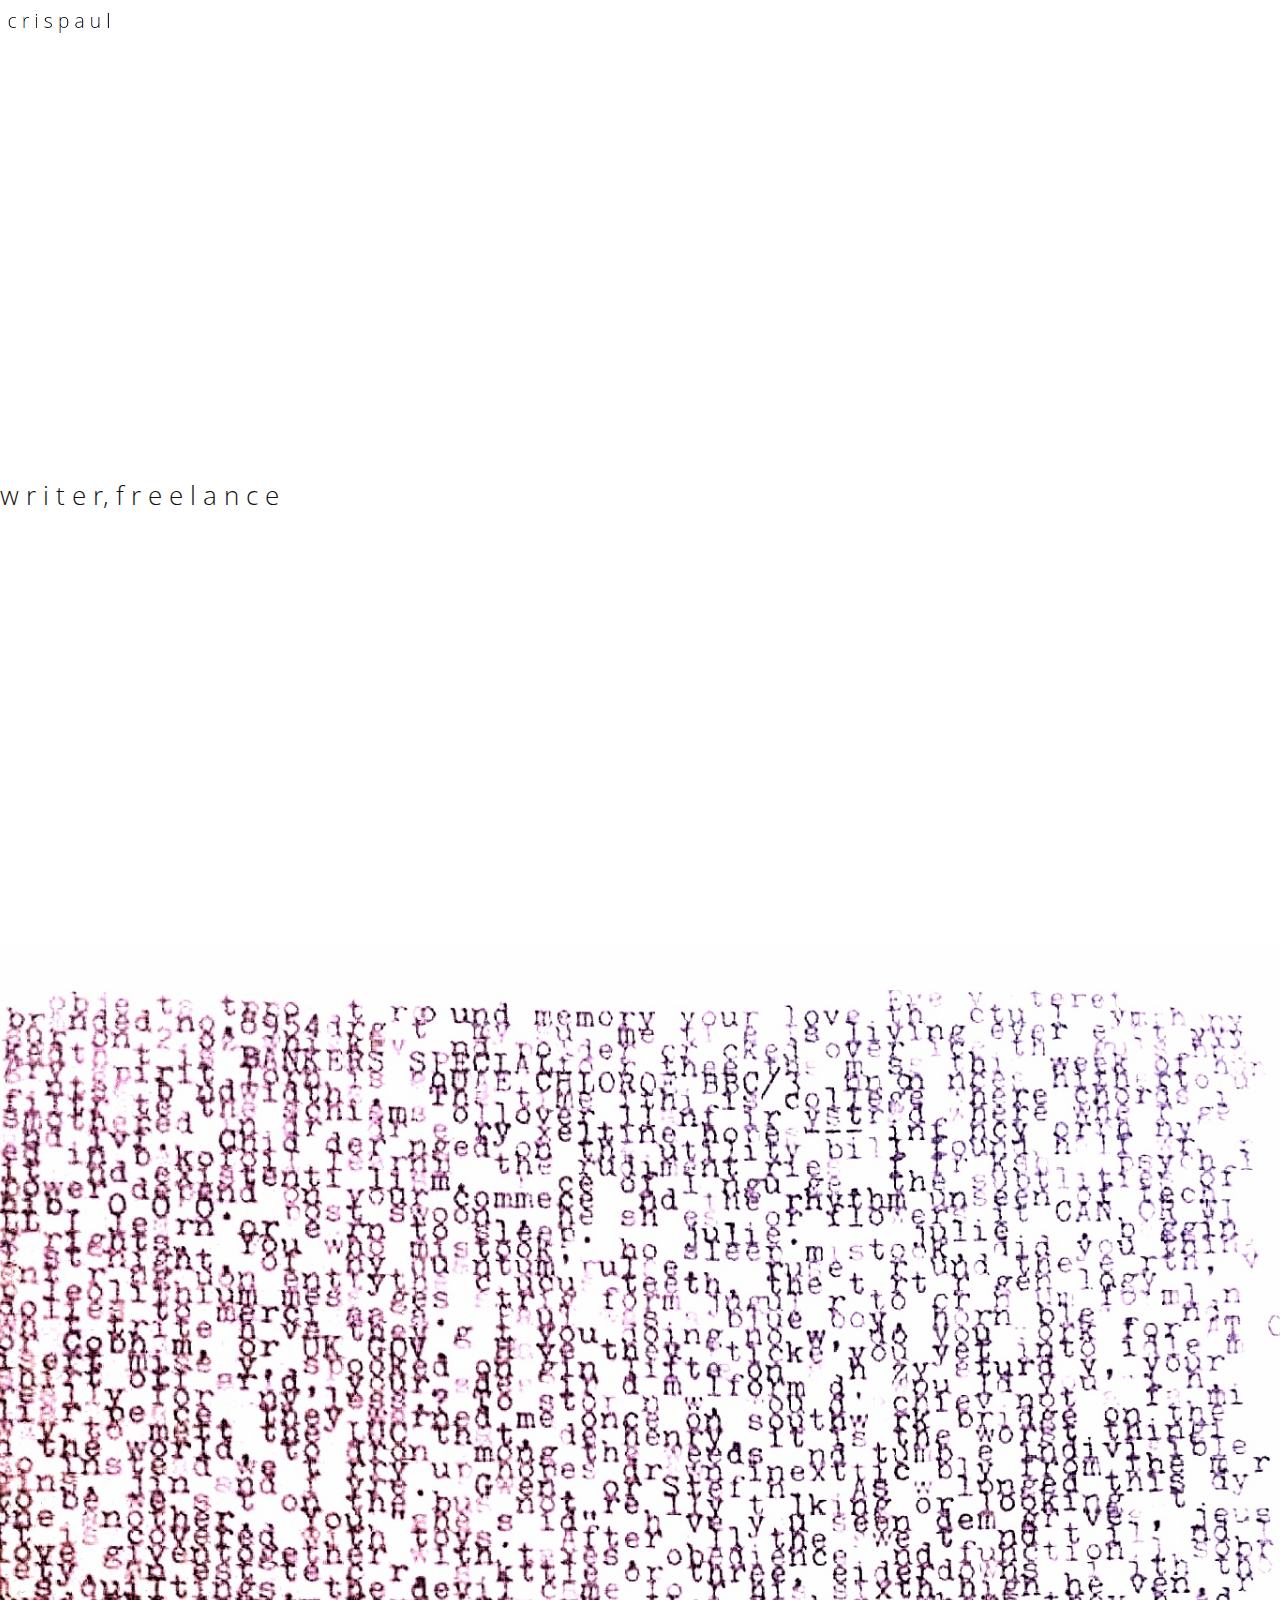
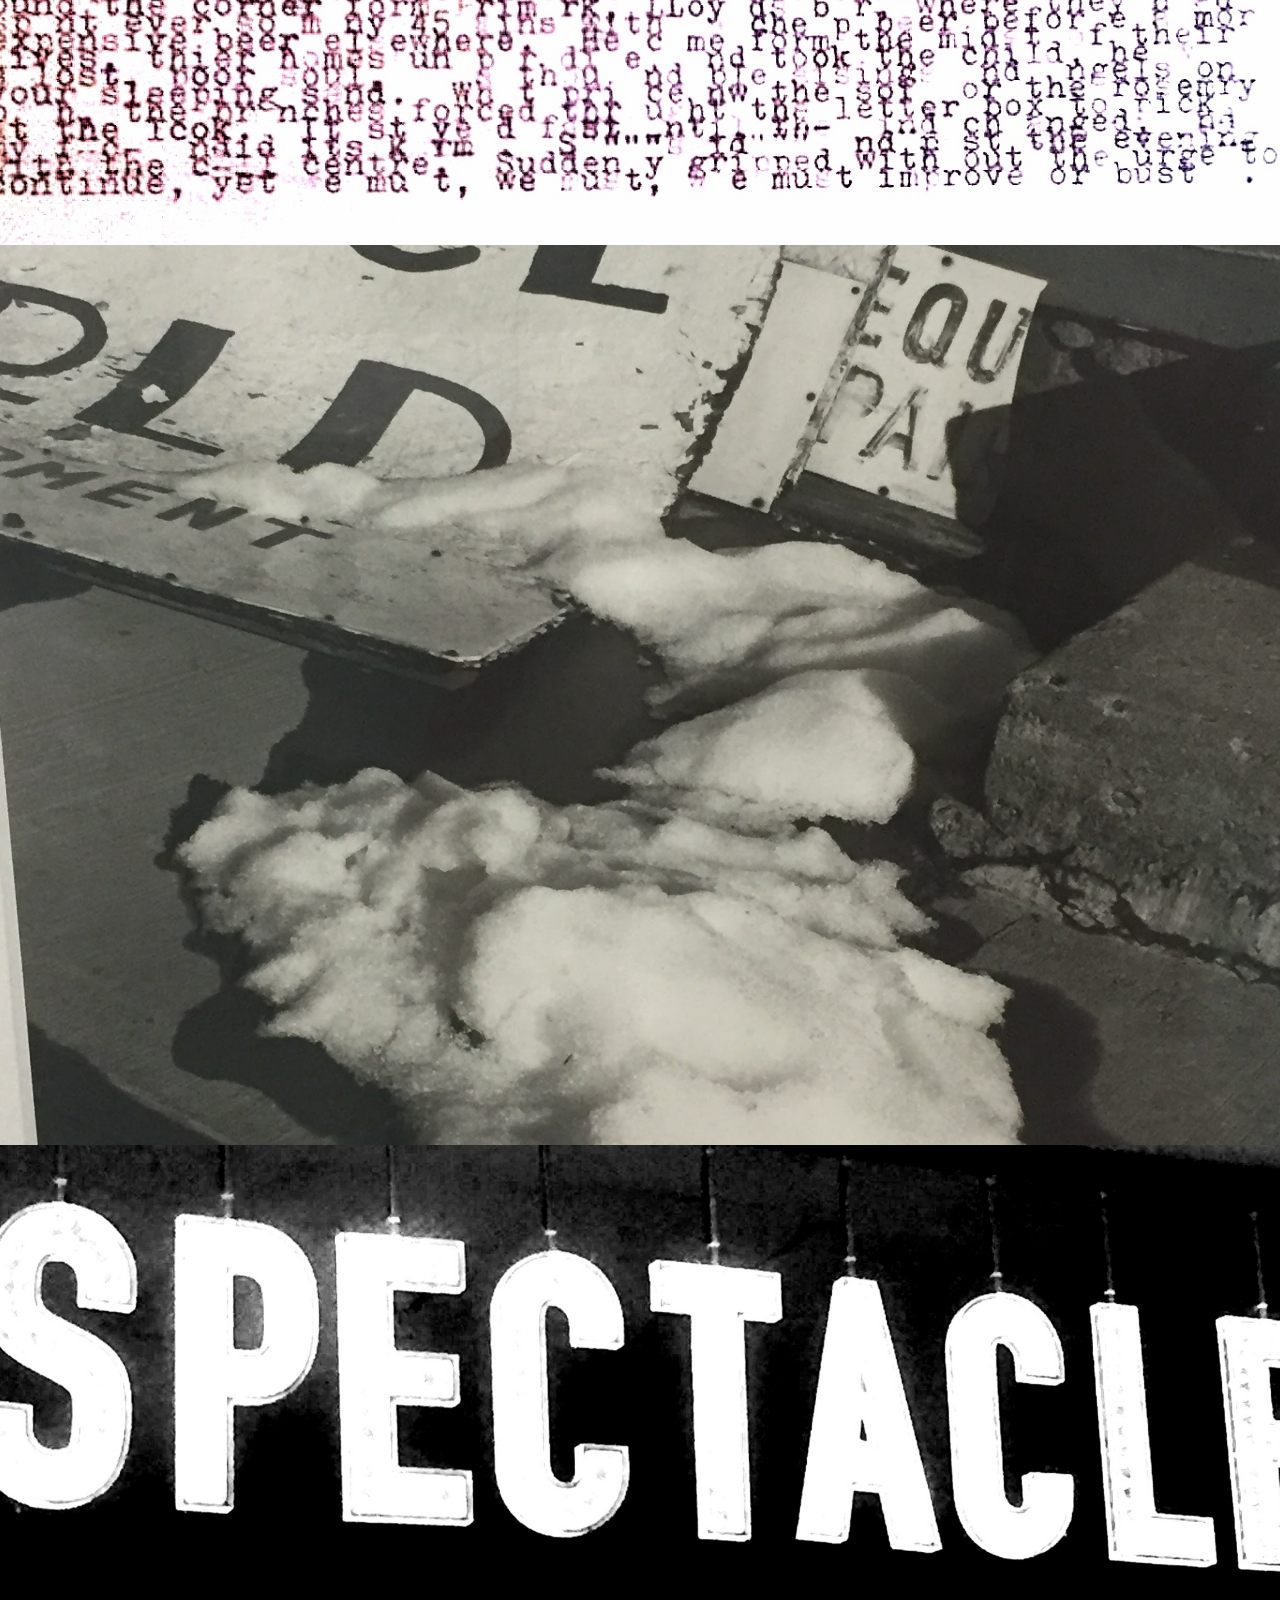
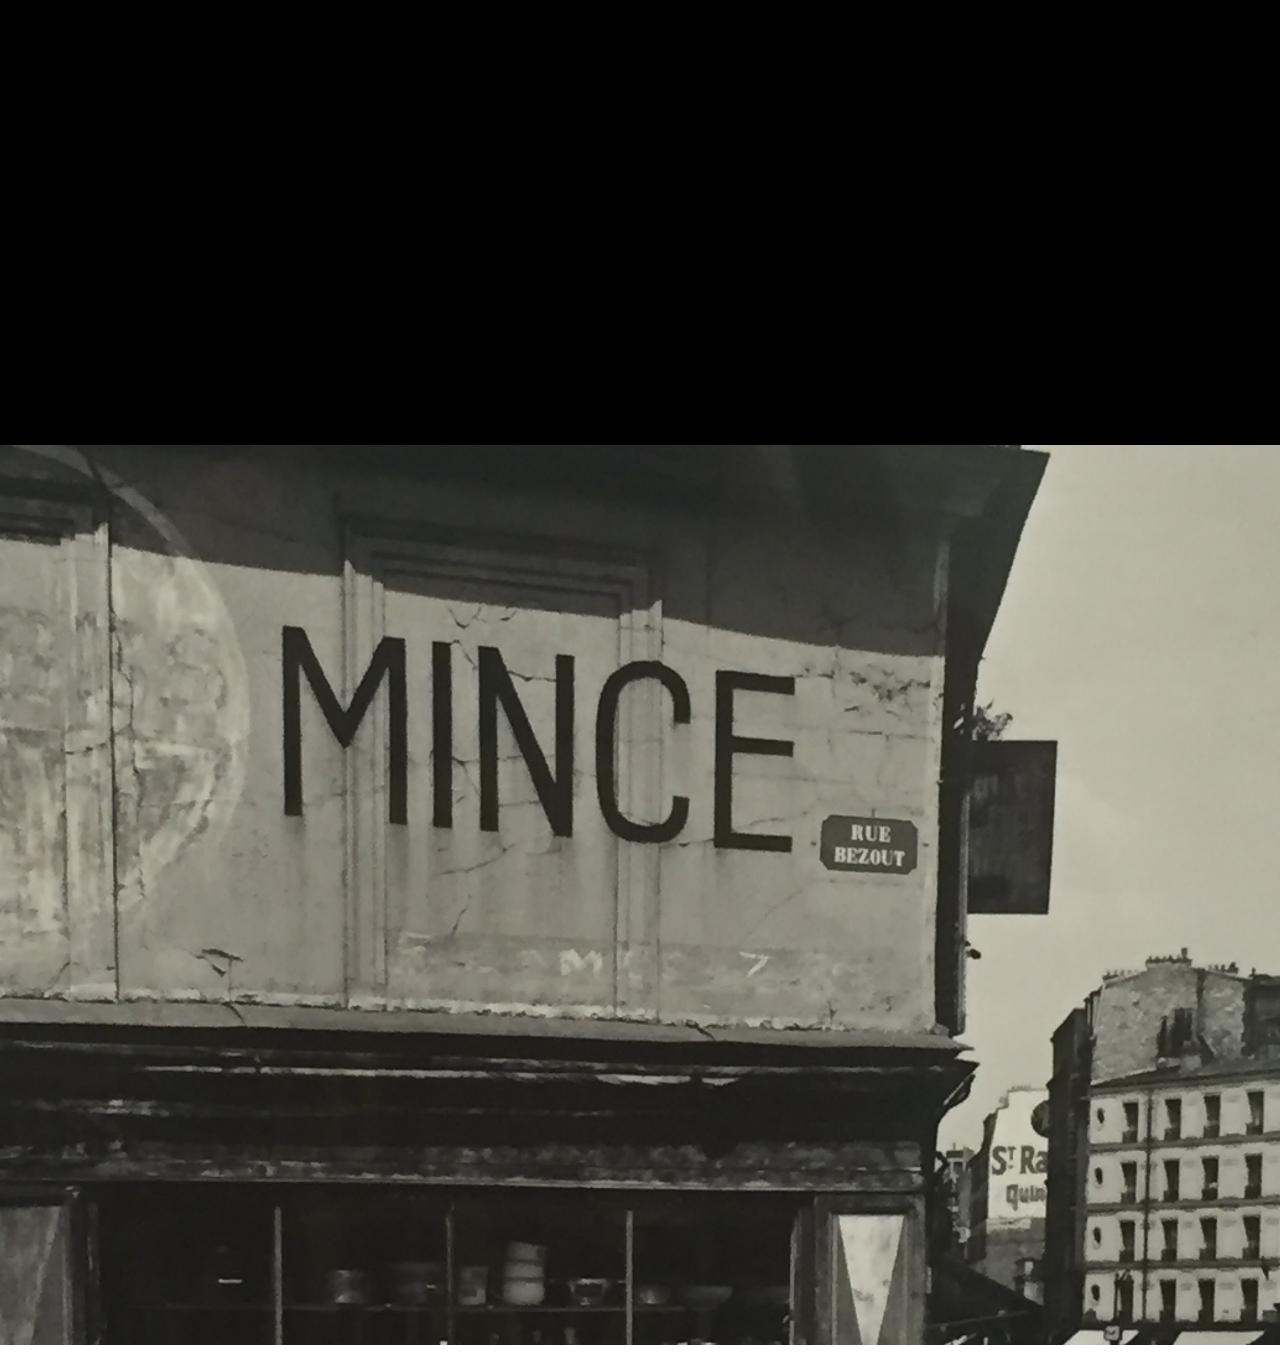
<file: index.html>
<!DOCTYPE html>
<html lang="en">
   <head>
      <meta charset="utf-8">
      <meta http-equiv="X-UA-Compatible" content="IE=edge">
      <meta name="viewport" content="width=device-width, initial-scale=1">
      <meta name="description" content="">
      <meta name="author" content="">
      <title>c r i s p a u l</title>
      <!-- Css -->
      <link href="/bootstrap.css" rel="stylesheet">
      <link href="/style.css" rel="stylesheet">
   </head>
   <body>
      <nav class="navbar navbar-default navbar-fixed-top">
         <div class="col-md-12">
            <div class="nav">
               <button class="btn-nav">
               <span class="icon-bar inverted top"></span>
               <span class="icon-bar inverted middle"></span>
               <span class="icon-bar inverted bottom"></span>
               </button>
            </div>
            <a class="navbar-brand" href="/index.html">
            <img class="logo" src="/crispaul.png" alt="crispaul">
            </a>
            <div class="nav-content hideNav hidden">
               <ul class="nav-list vcenter">
                  <li class="nav-item"><a class="item-anchor" href="/index.html">Home</a></li>
                  <li class="nav-item"><a class="item-anchor" href="/about.html">About Me</a></li>
                  <li class="nav-item"><a class="item-anchor" href="/portfolio.html">Portfolio</a></li>
                  <li class="nav-item"><a class="item-anchor" href="/contact.html">Contact</a></li>
               </ul>
            </div>
         </div>
      </nav>
      <!-- Header -->
      <div class="span12">
         <div class="col-md-6 no-gutter text-center fill">
            <h2 class="vcenter">w r i t e r, f r e e l a n c e</h2>
         </div>
         <div class="col-md-6 no-gutter text-center">
            <div id="header" data-speed="2" data-type="background">
               <div id="headslide" class="carousel slide" data-ride="carousel">
                  <div class="carousel-inner" role="listbox">
                     <div class="item active">
                        <img src="/cristext1.jpg" alt="Slide">
                     </div>
                     <div class="item">
                        <img src="/vice.jpg" alt="Slide">
                     </div>
                     <div class="item">
                        <img src="/spec2.jpg" alt="Slide">
                     </div>
                     <div class="item">
                        <img src="/mince.JPG" alt="Slide">
                     </div>
                  </div>
               </div>
            </div>
         </div>
      </div>
      <div style="clear:both;"></div>
      <!-- script -->
      <script src="/jquery.js"></script>
      <script src="/bootstrap.min.js"></script>
      <script src="/menu-color.js"></script>
      <script src="/modernizr.js"></script>
      <script src="/script.js"></script>
   </body>
</html>
</file>
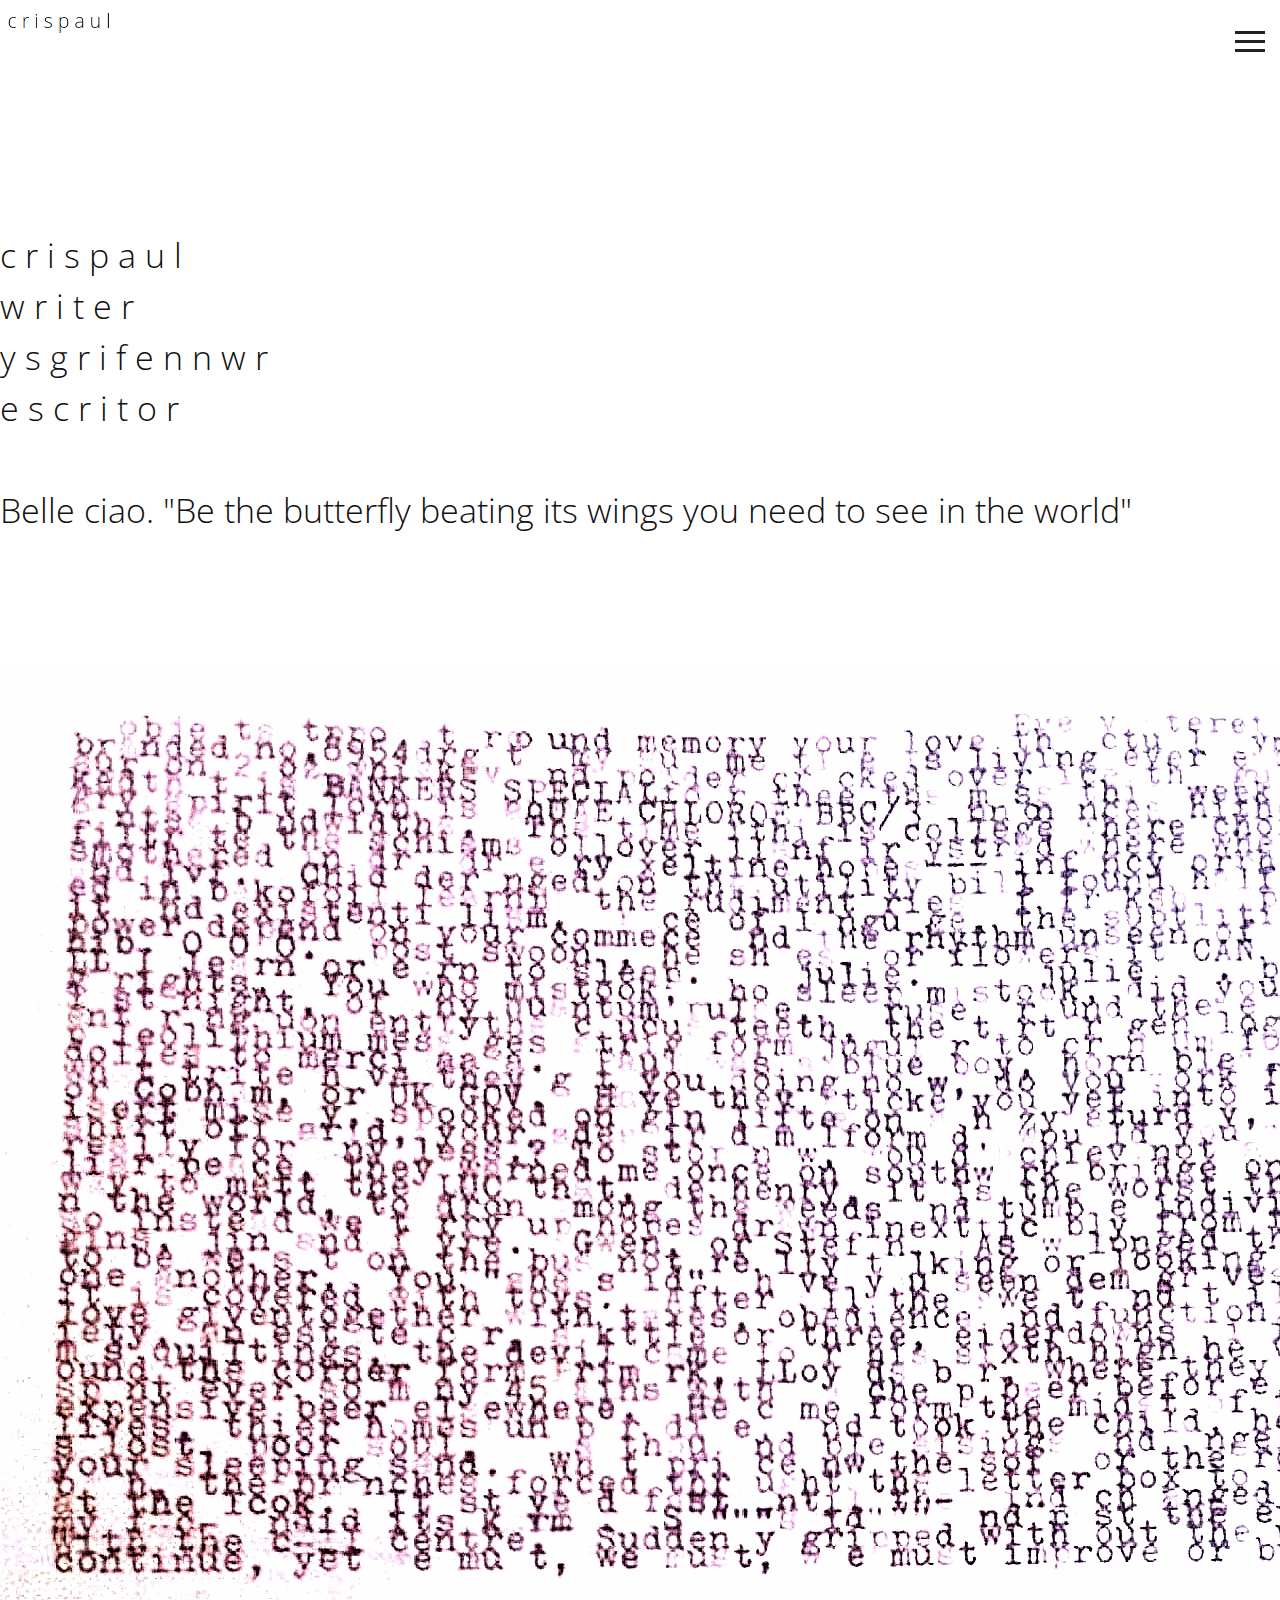
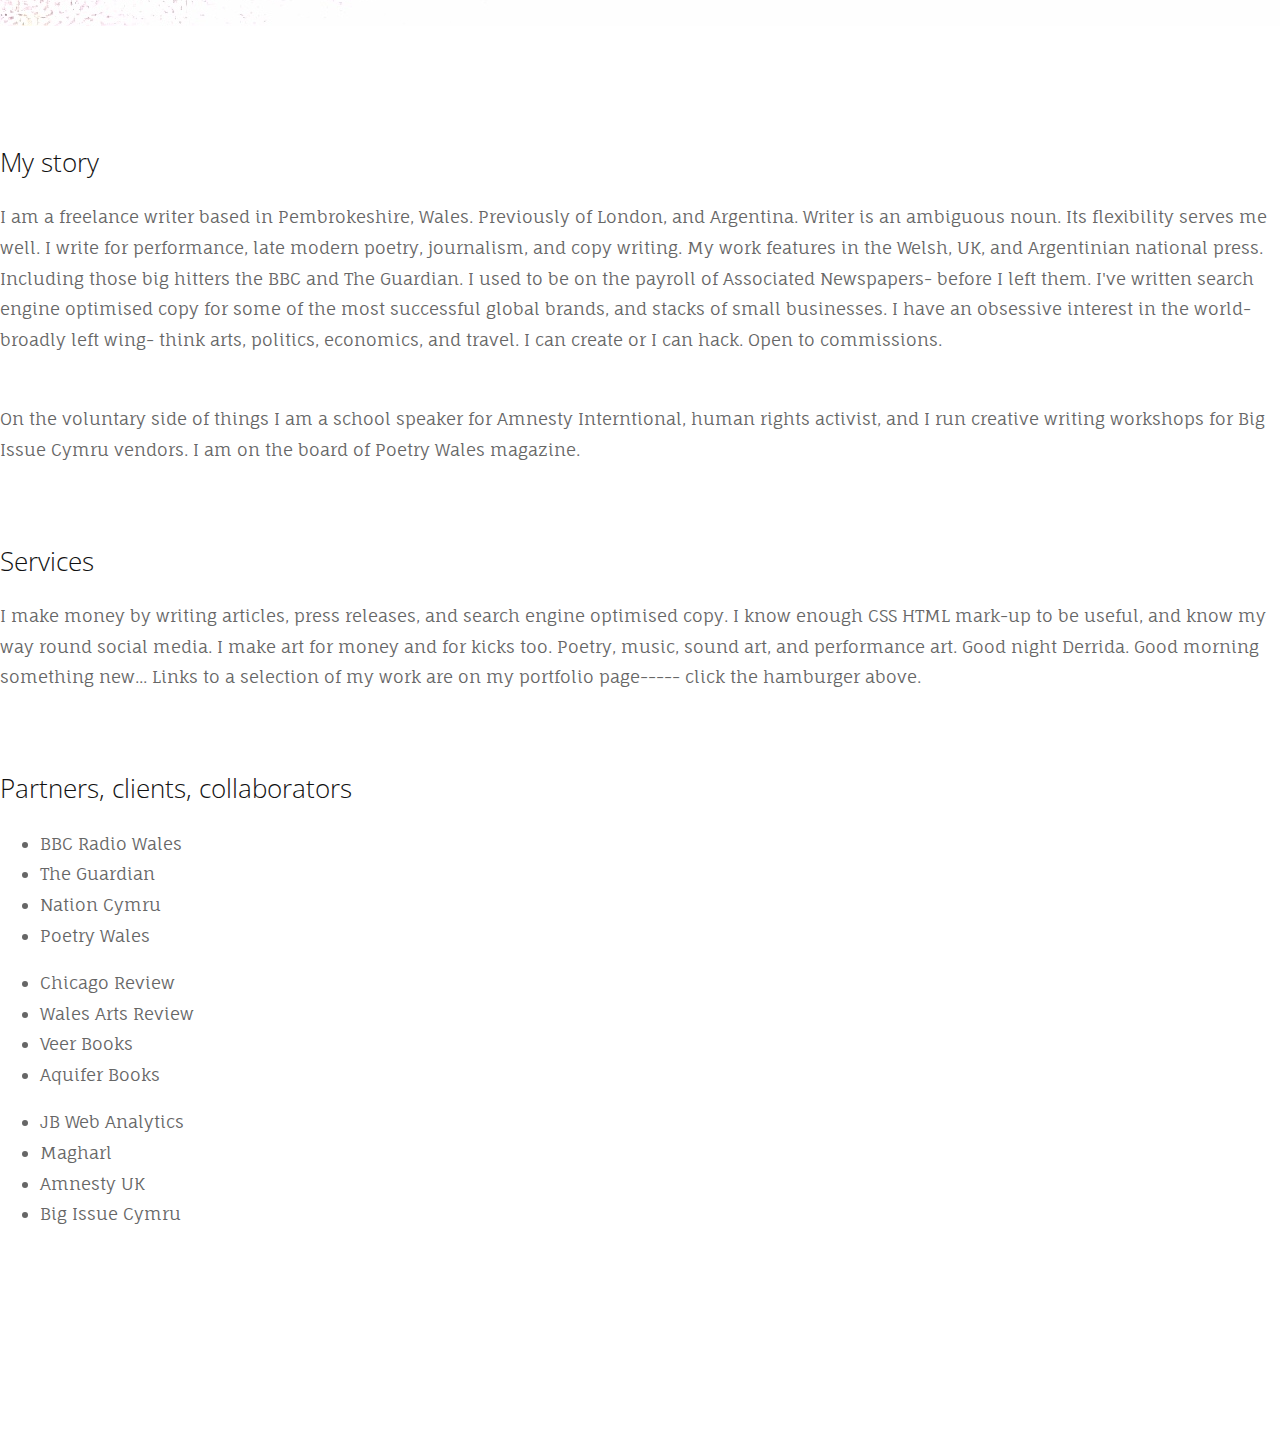
<file: about.html>
<!DOCTYPE html>
<html lang="en">
   <head>
      <meta charset="utf-8">
      <meta http-equiv="X-UA-Compatible" content="IE=edge">
      <meta name="viewport" content="width=device-width, initial-scale=1">
      <meta name="description" content="">
      <meta name="author" content="">
      <title>cris paul writer</title>
      <!-- Css -->
      <link href="/bootstrap.css" rel="stylesheet">
      <link href="/style.css" rel="stylesheet">
   </head>
   <body>
      <nav class="navbar navbar-default color-fill navbar-fixed-top">
         <div class="col-md-12">
            <div class="nav">
               <button class="btn-nav">
               <span class="icon-bar top"></span>
               <span class="icon-bar middle"></span>
               <span class="icon-bar bottom"></span>
               </button>
            </div>
            <a class="navbar-brand" href="/index.html">
            <img class="logo" src="/crispaul.png" alt="logo">
            </a>
            <div class="nav-content hideNav hidden">
               <ul class="nav-list vcenter">
                  <li class="nav-item"><a class="item-anchor" href="/index.html">Home</a></li>
                  <li class="nav-item"><a class="item-anchor" href="/about.html">About Me</a></li>
                  <li class="nav-item"><a class="item-anchor" href="/portfolio.html">Portfolio</a></li>
                  <li class="nav-item"><a class="item-anchor" href="/contact.html">Contact</a></li>
               </ul>
            </div>
         </div>
      </nav>
      <section id="about">
         <div class="container">
            <div class="row">
               <div class="col-md-12">
                  <h1>
                     c r i s p a u l <br>
                     w r i t e r <br>
                     y s g r i f e n n w r<br>
                     e s c r i t o r <br>
                     <br>
                     Belle ciao. "Be the butterfly beating its wings you need to see in the world" 
                  </h1>
                  <br>
                  <img class="img-responsive margin-top-45" src="/cristext1.jpg" alt="me">
               </div>
            </div>
            <br>
            <div class="row margin-top-45">
               <div class="col-md-3">
                  <h2>My story</h2>
               </div>
               <div class="col-md-9">
                  <p>
                     I am a freelance writer based in Pembrokeshire, Wales. Previously of London, and Argentina. Writer is an ambiguous noun. Its flexibility serves me well. I write for performance, late modern poetry, journalism, and copy writing. My work features in the Welsh, UK, and Argentinian national press. Including those big hitters the BBC and The Guardian. I used to be on the payroll of Associated Newspapers- before I left them. I've written search engine optimised copy for some of the most successful global brands, and stacks of small businesses. I have an obsessive interest in the world- broadly left wing- think arts, politics, economics, and travel. I can create or I can hack. Open to commissions. 
                  </p>
                  <br>
                  <p>  
                     On the voluntary side of things I am a school speaker for Amnesty Interntional, human rights activist, and I run creative writing workshops for Big Issue Cymru vendors. I am on the board of Poetry Wales magazine.
                  </p>
               </div>
            </div>
            <div class="row margin-top-45">
               <div class="col-md-3">
                  <h2>Services</h2>
               </div>
               <div class="col-md-9">
                  <p>
                     I make money by writing articles, press releases, and search engine optimised copy. I know enough CSS HTML mark-up to be useful, and know my way round social media.

I make art for money and for kicks too. Poetry, music, sound art, and performance art. Good night Derrida. Good morning something new... Links to a selection of my work are on my portfolio page----- click the hamburger above.
                  </p>
               </div>
            </div>
            <div class="row margin-top-45">
               <div class="col-md-3">
                  <h2>Partners, clients, collaborators</h2>
               </div>
               <div class="col-md-9">
                  <div class="row">
                     <div class="col-md-4">
                        <ul class="list-unstyled">
                           <li>BBC Radio Wales</li>
                           <li>The Guardian</li>
                           <li>Nation Cymru</li>
                           <li>Poetry Wales</li>
                        </ul>
                     </div>
                     <div class="col-md-4">
                        <ul class="list-unstyled">
                           <li>Chicago Review</li>
                           <li>Wales Arts Review</li>
                           <li>Veer Books</li>
                           <li>Aquifer Books</li>
                        </ul>
                     </div>
                     <div class="col-md-4">
                        <ul class="list-unstyled">
                           <li>JB Web Analytics</li>
                           <li>Magharl</li>
                           <li>Amnesty UK</li>
                           <li>Big Issue Cymru</li>
                        </ul>
                     </div>
                  </div>
               </div>
            </div>
         </div>
      </section>
      <!-- script -->
      <script src="/jquery.js"></script>
      <script src="/bootstrap.min.js"></script>
      <script src="/modernizr.js"></script>
      <script src="/script.js"></script>
   </body>
</html>
</file>
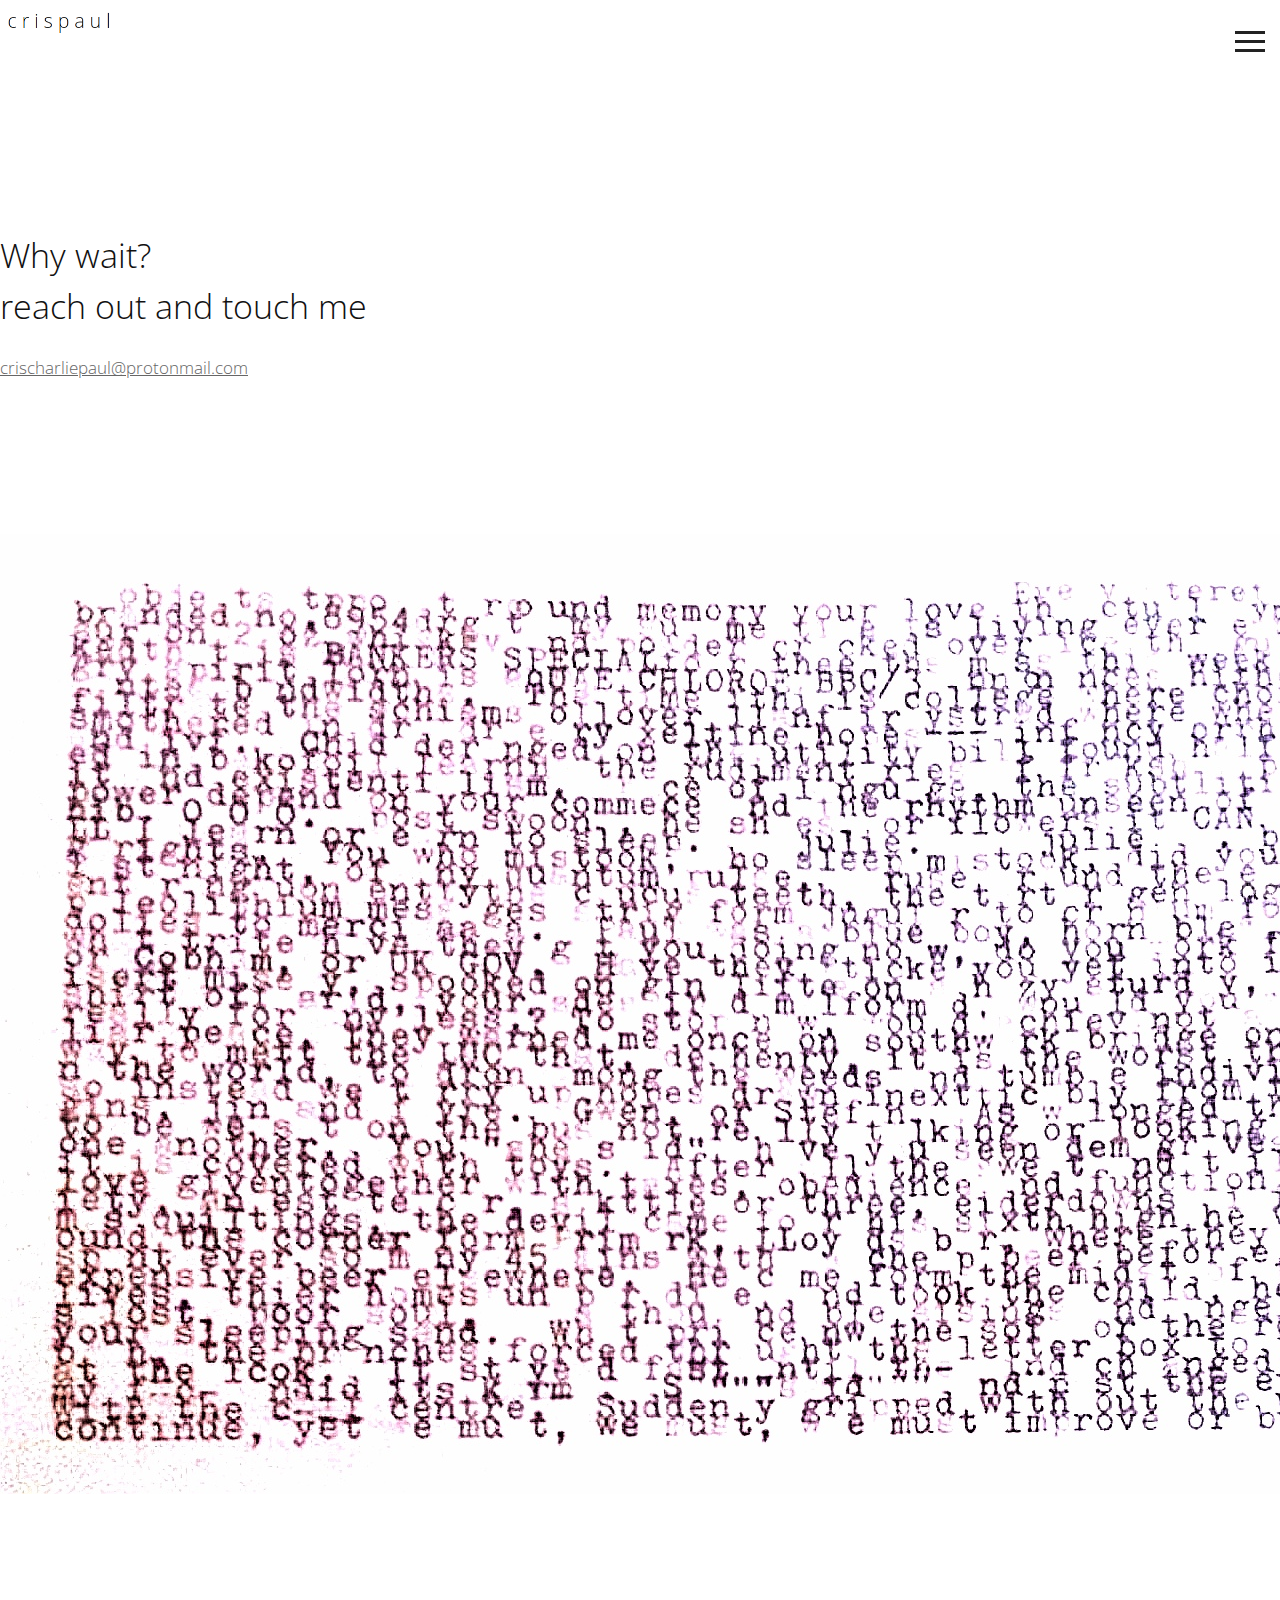
<file: contact.html>
<!DOCTYPE html>
<html lang="en">
   <head>
      <meta charset="utf-8">
      <meta http-equiv="X-UA-Compatible" content="IE=edge">
      <meta name="viewport" content="width=device-width, initial-scale=1">
      <meta name="description" content="">
      <meta name="author" content="">
      <title>Echoes - Free HTML Bootstrap Template</title>
      <!-- Css -->
      <link href="/bootstrap.css" rel="stylesheet">
      <link href="/style.css" rel="stylesheet">
   </head>
   <body>
      <nav class="navbar navbar-default color-fill navbar-fixed-top">
         <div class="col-md-12">
            <div class="nav">
               <button class="btn-nav">
               <span class="icon-bar top"></span>
               <span class="icon-bar middle"></span>
               <span class="icon-bar bottom"></span>
               </button>
            </div>
            <a class="navbar-brand" href="index.html">
            <img class="logo" src="/crispaul.png" alt="logo">
            </a>
            <div class="nav-content hideNav hidden">
               <ul class="nav-list vcenter">
                  <li class="nav-item"><a class="item-anchor" href="/index.html">Home</a></li>
                  <li class="nav-item"><a class="item-anchor" href="/about.html">About Me</a></li>
                  <li class="nav-item"><a class="item-anchor" href="/portfolio.html">Portfolio</a></li>
                  <li class="nav-item"><a class="item-anchor" href="/contact.html">Contact</a></li>
               </ul>
            </div>
         </div>
      </nav>
      <section>
         <div class="container">
            <div class="row">
               <div class="col-md-12">
                  <h1>
                     Why wait? <br>
                     reach out and touch me
                  </h1>
                  <h4><a href="mailto:crischarliepaul@protonmail.com">crischarliepaul@protonmail.com</a></h4>
               </div>
            </div>
            <div class="row margin-top-45">
               <div class="col-md-12">
                  <img class="img-responsive margin-top-45" src="/cristext1.jpg" alt="me">
               </div>
            </div>
         </div>
         </div>
      </section>
      <!-- script -->
      <script src="/jquery.js"></script>
      <script src="/bootstrap.min.js"></script>
      <script src="/modernizr.js"></script>
      <script src="/script.js"></script>
   </body>
</html>
</file>
<file: style.css>
@import url(https://fonts.googleapis.com/css?family=Open+Sans:400,300);
@import 'https://fonts.googleapis.com/css?family=Fauna+One';

/*---------- Global Style ----------*/

body {
    color: #222;
    font-family: 'Fauna One', serif;
    font-size: 17px;
    line-height: 1.8!important;
}
html {
    overflow-x: hidden;
}
h1,
h2,
h3,
h4,
h5,
h6 {
    font-family: 'Open Sans', sans-serif;
    font-weight: 200;
    color: #111;
    line-height: 1.5em;
    margin-top: 0;
}
p {
    font-family: 'Fauna One', serif;
    font-weight: 300;
    margin-top: 1px;
}
p,
ul,
li {
    color: #666;
}
section {
    padding-top: 185px;
    padding-bottom: 185px;
}
.no-gutter {
    padding-right: 0;
    padding-left: 0;
}
a,
a:link {
    color: #666;
}
a:hover,
a:focus,
a:visited {
    color: #666;
    text-decoration: none;
}
.vcenter {
    position: relative;
    top: 50%;
    transform: translateY(-50%);
    -webkit-transform: translateY(-50%);
    -ms-transform: translateY(-50%);
}
.fill {
    height: 100vh;
}
.margin-top-05 {
    margin-top: 0.5em;
}
.margin-top-10 {
    margin-top: 1.0em;
}
.margin-top-15 {
    margin-top: 1.5em;
}
.margin-top-20 {
    margin-top: 2.0em;
}
.margin-top-25 {
    margin-top: 2.5em;
}
.margin-top-30 {
    margin-top: 3.0em;
}
.margin-top-35 {
    margin-top: 3.5em;
}
.margin-top-40 {
    margin-top: 4.0em;
}
.margin-top-45 {
    margin-top: 4.5em;
}

/*---------- Navbar ----------*/

.nav {
    position: relative;
    width: auto;
    display: inline-block;
    border: none;
    float: right;
    z-index: 99999;
}
.navbar-fixed-top {
    padding-top: 10px;
}
.navbar-brand {
    padding-top: 25px;
}
.navbar-brand > img {
    max-width: 127px;
    z-index: 9999;
}
@media (max-width: 768px) {
    .navbar-brand {
        padding-left: 0px;
    }
}
.navbar-default {
    background-color: transparent;
    border-color: transparent;
}
.navbar-default.color-fill {
    background-color: #fff;
    border-color: transparent;
}
.btn-nav {
    background: transparent;
    border: none;
    padding: 15px;
    -webkit-transition: all .5s ease;
    -moz-transition: all .5s ease;
    -ms-transition: all .5s ease;
    -o-transition: all .5s ease;
    transition: all .5s ease;
    cursor: pointer;
    z-index: 99999;
}
@media (max-width: 768px) {
    .btn-nav {
        padding: 15px 0;
    }
}
.btn-nav:focus {
    outline: 0;
}
.icon-bar {
    display: block;
    margin: 6px 0;
    width: 30px;
    height: 3px;
    background-color: #222;
}
.icon-bar.inverted {
    background-color: #fff;
}
@media (max-width: 992px) {
    .icon-bar.inverted {
        background-color: #222;
    }
}
.opaque {
    background-color: #fff!important;
}
.btn-nav:hover .icon-bar {
    -webkit-transition: all 1s ease;
    -moz-transition: all 1s ease;
    -ms-transition: all 1s ease;
    -o-transition: all 1s ease;
    transition: all 1s ease;
    background-color: #555;
}
.nav-content {
    position: fixed;
    top: -100%;
    bottom: 0;
    left: 0;
    right: 0;
    background-color: rgba(255, 255, 255, 1);
    display: block;
    height: 100%;
    z-index: 9;
}
.nav-list {
    list-style: none;
    padding: 0;
    position: relative;
}
.item-anchor {
    color: #fff;
    font-size: 30px;
    font-weight: 100;
    position: relative;
    text-decoration: none;
    padding: 10px;
}
.item-anchor:hover,
.item-anchor:focus {
    color: #ffffff;
    -webkit-transition: all 1s ease;
    -moz-transition: all 1s ease;
    -ms-transition: all 1s ease;
    -o-transition: all 1s ease;
    transition: all 1s ease;
}
.item-anchor:hover:after,
.item-anchor:focus:after {
    width: 100%;
    background: #f7f7f7;
    -webkit-transition: all 1s ease;
    -moz-transition: all 1s ease;
    -ms-transition: all 1s ease;
    -o-transition: all 1s ease;
    transition: all 1s ease;
}
.nav-item {
    font-family: 'Open Sans', sans-serif;
    margin: 10px auto;
    text-align: center;
    color: #222;
}
.nav-item a:link,
.nav-item a:hover,
.nav-item a:focus {
    color: #222;
}
.nav-item a:hover,
.nav-item a:focus {
    border-bottom: 2px solid #222;
}
.animated {
    display: block;
    margin: 0 auto;
}
.animated:hover .icon-bar,
.animated:focus .icon-bar {
    background-color: #fff;
}
.animated:focus {
    cursor: pointer;
    z-index: 9999;
}
.middle {
    margin: 0 auto;
}
.icon-bar {
    -webkit-transition: all .7s ease;
    -moz-transition: all .7s ease;
    -ms-transition: all .7s ease;
    -o-transition: all .7s ease;
    transition: all .7s ease;
    z-index: 999999;
}
.animated .icon-bar {
    z-index: 999999;
    background-color: #222!important;
}
.animated .top {
    -webkit-transform: translateY(7px) rotateZ(45deg);
    -moz-transform: translateY(7px) rotateZ(45deg);
    -ms-transform: translateY(7px) rotateZ(45deg);
    -o-transform: translateY(7px) rotateZ(45deg);
    transform: translateY(7px) rotateZ(45deg);
}
.animated .bottom {
    -webkit-transform: translateY(-11px) rotateZ(-45deg);
    -moz-transform: translateY(-11px) rotateZ(-45deg);
    -ms-transform: translateY(-11px) rotateZ(-45deg);
    -o-transform: translateY(-11px) rotateZ(-45deg);
    transform: translateY(-11px) rotateZ(-45deg);
}
.animated .middle {
    width: 0;
}
@keyframes showNav {
    from {
        top: -100%;
    }
    to {
        top: 0;
    }
}
@-webkit-keyframes showNav {
    from {
        top: -100%;
    }
    to {
        top: 0;
    }
}
@-moz-keyframes showNav {
    from {
        top: -100%;
    }
    to {
        top: 0;
    }
}
@-o-keyframes showNav {
    from {
        top: -100%;
    }
    to {
        top: 0;
    }
}
.showNav {
    -webkit-animation: showNav 1s ease forwards;
    -moz-animation: showNav 1s ease forwards;
    -o-animation: showNav 1s ease forwards;
    animation: showNav 1s ease forwards;
}
@keyframes hideNav {
    from {
        top: 0;
    }
    to {
        top: -100%;
    }
}
@-webkit-keyframes hideNav {
    from {
        top: 0;
    }
    to {
        top: -100%;
    }
}
@-moz-keyframes hideNav {
    from {
        top: 0;
    }
    to {
        top: -100%;
    }
}
@-o-keyframes hideNav {
    from {
        top: 0;
    }
    to {
        top: -100%;
    }
}
.hideNav {
    -webkit-animation: hideNav 1s ease forwards;
    -moz-animation: hideNav 1s ease forwards;
    -o-animation: hideNav 1s ease forwards;
    animation: hideNav 1s ease forwards;
}
.hidden {
    display: none;
}

/*---------- Menu Icon Animation ----------*/

.navbar-toggle * {
    -ms-transition: all 0.4s ease;
    -webkit-transition: all 0.4s ease;
    -moz-transition: all 0.4s ease;
    -o-transition: all 0.4s ease;
    transition: all 0.4s ease;
}
.navbar-toggle {
    border: medium none;
    border-radius: 0;
    color: #fff;
    cursor: pointer;
    height: 50px;
    padding: 16px;
    width: 50px;
    float: right;
    margin-top: 0px;
    margin-bottom: 0px;
}
.navbar-default .navbar-toggle:hover,
.navbar-default .navbar-toggle:focus {
    background-color: #fff;
}
.navbar-default .navbar-toggle,
.navbar-default .navbar-collapse,
.navbar-default .navbar-form {
    border-color: #fff;
}
.navbar-toggle span {
    width: 25px;
    height: 3px;
    margin-bottom: 5px;
    background-color: #222;
    display: block;
}
.navbar-toggle span.bar1 {
    -ms-transform: rotate(45deg);
    -webkit-transform: rotate(45deg);
    -moz-transform: rotate(45deg);
    -o-transform: rotate(45deg);
    transform: rotate(45deg);
    -ms-transform-origin: 1px 3px;
    -webkit-transform-origin: 1px 3px;
    -moz-transform-origin: 1px 3px;
    -o-transform-origin: 1px 3px;
    transform-origin: 1px 3px;
    width: 31px;
}
.navbar-toggle span.bar2 {
    -ms-transform: rotate(-360deg) scale(0);
    -webkit-transform: rotate(-360deg) scale(0);
    -moz-transform: rotate(-360deg) scale(0);
    -o-transform: rotate(-360deg) scale(0);
    transform: rotate(-360deg) scale(0);
}
.navbar-toggle span.bar3 {
    -ms-transform: rotate(-45deg);
    -webkit-transform: rotate(-45deg);
    transform: rotate(-45deg);
    -ms-transform-origin: 8px 2px;
    -webkit-transform-origin: 8px 2px;
    transform-origin: 8px 2px;
    width: 31px;
}
.navbar-toggle.collapsed span.bar1,
.navbar-toggle.collapsed span.bar2,
.navbar-toggle.collapsed span.bar3,
.navbar-toggle.collapsed span.bar4 {
    -ms-transform: none;
    -webkit-transform: none;
    transform: none;
    width: 30px;
}

/*---------- Header ----------*/

#header {
    height: 50%;
    margin: 0 auto;
    position: relative;
    color: #fff;
    text-align: center;
    background-size: cover;
}
#headslide {
    position: relative;
}
#headslide .img-responsive,
#headslide .thumbnail > img,
#headslide .thumbnail a > img,
#headslide .carousel-inner > .item > img,
#headslide .carousel-inner > .item > a > img {
    height: 100vh;
    max-width: none;
    object-fit: cover;
    width: 100%;
}
#header h1,
#header p {
    color: #fff;
}
#header h1 {
    font-size: 3.5em;
}
#header p {
    font-size: 1.5em;
}

/*---------- Portfolio ----------*/

#portfolio {
    padding-top: 185px;
}
.background-image-holder {
    background-attachment: scroll;
    background-clip: border-box;
    background-origin: padding-box;
    background-position: 50% 50% !important;
    background-repeat: repeat;
    background-size: cover !important;
    height: 100%;
    left: 0;
    top: 0;
    transition: all 0.3s ease 0s;
    width: 100%;
    z-index: 1;
}
.background-image {
    height: 100%;
    width: 100%;
    object-fit: cover;
}
.square-thumbs li {
    height: 285px;
}
.lightbox-grid li {
    padding: 8px;
    float: left;
    opacity: 1;
    transition: all 0.3s ease 0s;
}
@media (max-width: 992px) {
    .lightbox-grid li  {
        padding: 8px 0;
    }
}
.lightbox-grid,
.lightbox-grid ul,
.lightbox-grid li {
    overflow: hidden;
    position: relative;
}
.portfolio-sorting {
    padding-left: 15px;
    font-family: 'Open Sans', sans-serif;
}
.portfolio-sorting li a:hover,
.portfolio-sorting li a.active {
    border-bottom: 2px solid #222;
}
.portfolio-item {
    margin-bottom: 30px;
}
.item {
    height: 100vh;
}
.item img {
    width: 100%;
    height: 100vh!important;
    object-fit: cover;
}
</file>
